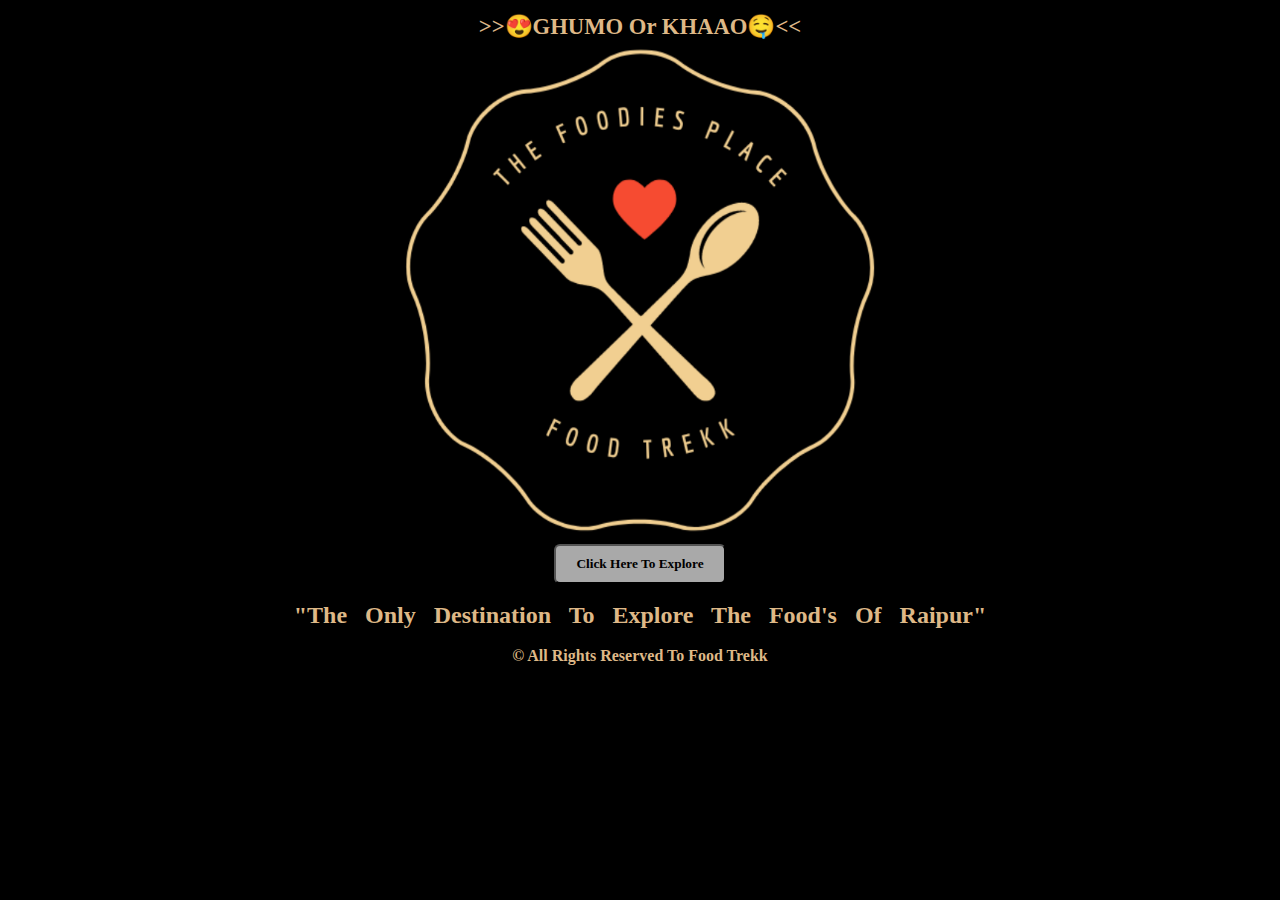
<file: HTML Work/index.html>
<!DOCTYPE html>
<html>
<head>   
<title>Welcome</title>
</head>

<b><header style="color: burlywood; font-family: 'Segoe UI' ; font-size: 6mm; font-style: unset; text-align: center; padding-top: 5px;">
    >>😍GHUMO Or KHAAO🤤<<</header></b>





<body style="background-color: black">

<center><img src="back1.png" height="500" width="1000" alt="Refer the correct path"></center>
<center>
    <a href="Pictures.html">
    <button style="background-color: darkgray; color:black; display: inline-block; font-family: 'Segoe UI' ; border-radius: 6px; padding: 10px 20px; box-sizing: border-box;">
        <b>Click Here To Explore</b></button>
    </a>
</center><br>
     <footer align="center"><font color="burlywood" face="cursive" size="5"><b style="font-family: 'Segoe UI' ;">"The &nbsp; Only &nbsp; Destination &nbsp; To &nbsp; Explore &nbsp; The &nbsp; Food's &nbsp; Of &nbsp; Raipur"</b></font><br><br><strong style="color: burlywood;">© All Rights Reserved To Food Trekk</strong></footer>
    </body>
</html>
</file>
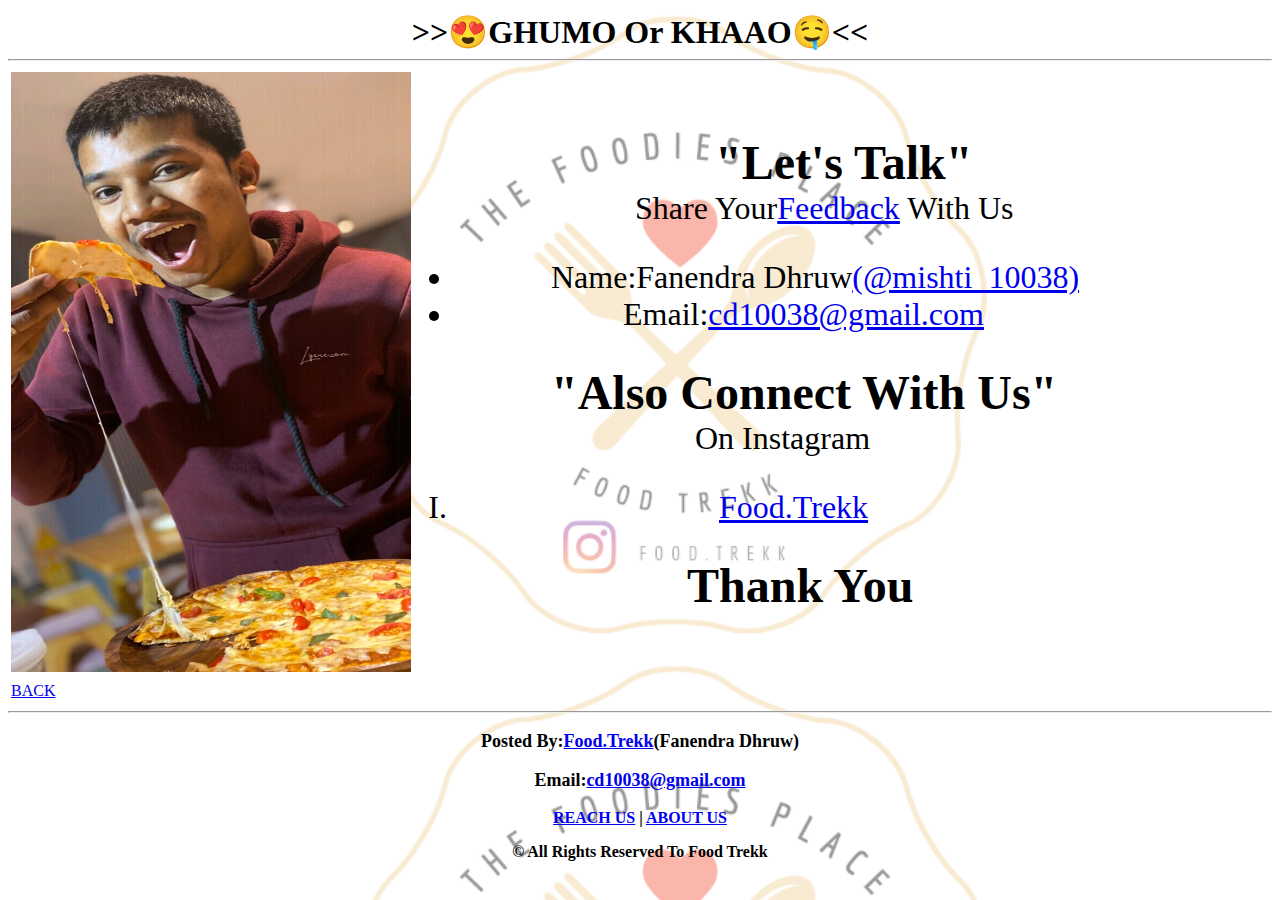
<file: HTML Work/Contact.html>
<!DOCTYPE html>
<html>
<head>
<title>Reach</title>
<style>
    header {color:black; font-family: 'Segoe UI' ; font-size: 6mm; font-style: unset; text-align: center; padding-top: 5px;}
    .reach{
     color:blue;
    }
    </style>
</head>

<header><center><font size="6"><b style="font-family: 'Segoe UI';">>>😍GHUMO Or KHAAO🤤<<</b>
    </font></center></header>
<body background="Watermark2.png">
<hr>
           
<table>
    <tr>
    <td>
    <img src="My.jpg" height="600" width="400" alt="Refer the correct path">                  
    </td>
    <td><div class="reach"></div>&nbsp;&nbsp;&nbsp;&nbsp;&nbsp;&nbsp;&nbsp;&nbsp;&nbsp;&nbsp;&nbsp;&nbsp;
        &nbsp;&nbsp;&nbsp;&nbsp;&nbsp;&nbsp;&nbsp;&nbsp;&nbsp;&nbsp;&nbsp;&nbsp;
        &nbsp;&nbsp;&nbsp;&nbsp;&nbsp;&nbsp;&nbsp;&nbsp;&nbsp;&nbsp;&nbsp;&nbsp;
        &nbsp;&nbsp;&nbsp;&nbsp;&nbsp;&nbsp;&nbsp;&nbsp;&nbsp;&nbsp;&nbsp;&nbsp;
        &nbsp;&nbsp;&nbsp;&nbsp;&nbsp;&nbsp;&nbsp;&nbsp;&nbsp;&nbsp;&nbsp;&nbsp;
        &nbsp;&nbsp;&nbsp;&nbsp;&nbsp;&nbsp;&nbsp;&nbsp;&nbsp;
    <b><font size="8" face="cursive">"Let's Talk"</font></b></div>
    <br>&nbsp;&nbsp;&nbsp;&nbsp;&nbsp;&nbsp;&nbsp;&nbsp;&nbsp;&nbsp;&nbsp;&nbsp;
    &nbsp;&nbsp;&nbsp;&nbsp;&nbsp;&nbsp;&nbsp;&nbsp;&nbsp;&nbsp;&nbsp;&nbsp;&nbsp;
    &nbsp;&nbsp;&nbsp;&nbsp;&nbsp;&nbsp;&nbsp;&nbsp;&nbsp;&nbsp;&nbsp;&nbsp;&nbsp;
    &nbsp;&nbsp;&nbsp;&nbsp;&nbsp;&nbsp;&nbsp;&nbsp;&nbsp;&nbsp;&nbsp;&nbsp;&nbsp;
        <font size="6" face="cursive">Share Your<a href="feedback.html">Feedback</a> With Us
            <ul><li>&nbsp;&nbsp;&nbsp;&nbsp;&nbsp;&nbsp;&nbsp;&nbsp;&nbsp;
                    &nbsp;
            Name:Fanendra Dhruw<a href="https://instagram.com/mishti_10038?utm_medium=copy_link">(@mishti_10038)</a></li>

            <li>&nbsp;&nbsp;&nbsp;&nbsp;&nbsp;&nbsp;&nbsp;&nbsp;&nbsp;
                &nbsp;&nbsp;&nbsp;&nbsp;&nbsp;&nbsp;&nbsp;&nbsp;&nbsp;&nbsp;
            Email:<a href="mailto:cd10038@gmail.com">cd10038@gmail.com</a></li></ul>

    &nbsp;&nbsp;&nbsp;&nbsp;&nbsp;&nbsp;&nbsp;&nbsp;&nbsp;&nbsp;&nbsp;&nbsp;
    &nbsp;&nbsp;&nbsp;
    <b><font size="8" color="black" face="cursive">"Also Connect With Us"</font></b><br>
    &nbsp;&nbsp;&nbsp;&nbsp;&nbsp;&nbsp;&nbsp;&nbsp;&nbsp;&nbsp;&nbsp;&nbsp;&nbsp;
    &nbsp;&nbsp;&nbsp;&nbsp;&nbsp;&nbsp;&nbsp;&nbsp;&nbsp;&nbsp;&nbsp;&nbsp;&nbsp;
    &nbsp;&nbsp;&nbsp;&nbsp;&nbsp;&nbsp;&nbsp;On Instagram
                    
    <ol type="I"><li>
    &nbsp;&nbsp;&nbsp;&nbsp;&nbsp;&nbsp;
    &nbsp;&nbsp;&nbsp;&nbsp;&nbsp;&nbsp;
    &nbsp;&nbsp;&nbsp;&nbsp;&nbsp;&nbsp;
    &nbsp;&nbsp;&nbsp;&nbsp;&nbsp;&nbsp;
    &nbsp;&nbsp;&nbsp;&nbsp;
        <a href="https://instagram.com/food.trekk?utm_medium=copy_link">Food.Trekk</a></li></ol>
    &nbsp;&nbsp;&nbsp;&nbsp;&nbsp;&nbsp;&nbsp;&nbsp;&nbsp;&nbsp;&nbsp;&nbsp;&nbsp;
    &nbsp;&nbsp;&nbsp;&nbsp;&nbsp;&nbsp;&nbsp;&nbsp;&nbsp;&nbsp;&nbsp;&nbsp;&nbsp;
    &nbsp;&nbsp;&nbsp;&nbsp;&nbsp;
        <font size="8"><b>Thank You</b></font></font></td>
                </tr>
</table>
<table border="0" width="100%" height="">
<tr>
<td width="25">
        <font face="cursive"><a href="Third.html">BACK</a></font>
</td>
                                       
</tr>
</table>
<hr>
<footer><center><font size="4" face="cursive"><b style="font-family: 'Segoe UI';">
    <p>Posted By:<a href="https://instagram.com/food.trekk?utm_medium=copy_link">Food.Trekk</a>(Fanendra Dhruw)</p><p>Email:<a href="mailto:cd10038@gmail.com">cd10038@gmail.com</a></p></b></font><b><p style="font-family: 'Segoe UI';"><font><a href="Contact.html">REACH US</a></font><a> |</a>
<font><a href="Pictures.html">ABOUT US</a></font></p></b>
    <p><strong style="opacity: unset;">© All Rights Reserved To Food Trekk</strong></p></center></footer>
</body>
</html>
</file>
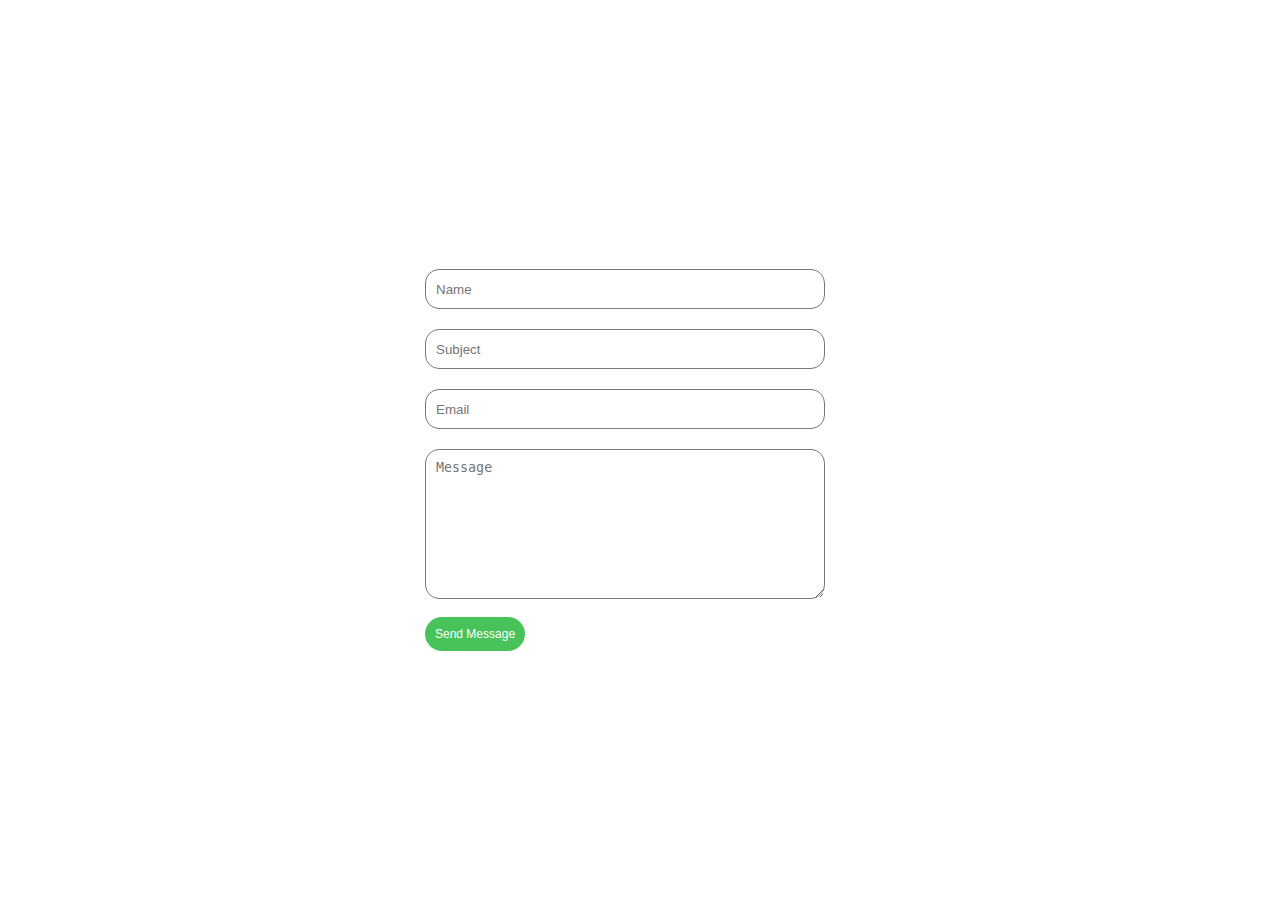
<file: HTML Work/feedback.html>
<html>
<head>
<title>Feedback</title>
<link rel="stylesheet" href="style.css">
</head>
<body>
    <div class="contact">
<form>
    <input type="text" class="input-field" placeholder="Name">
    <input type="text" class="input-field" placeholder="Subject">
    <input type="email" class="input-field" placeholder="Email">
<textarea type="text" class="input-field textarea-field" placeholder="Message">
</textarea>
<button type="button" class="btn">Send Message</button>

</form>
</div>
</body>
</html>
</file>
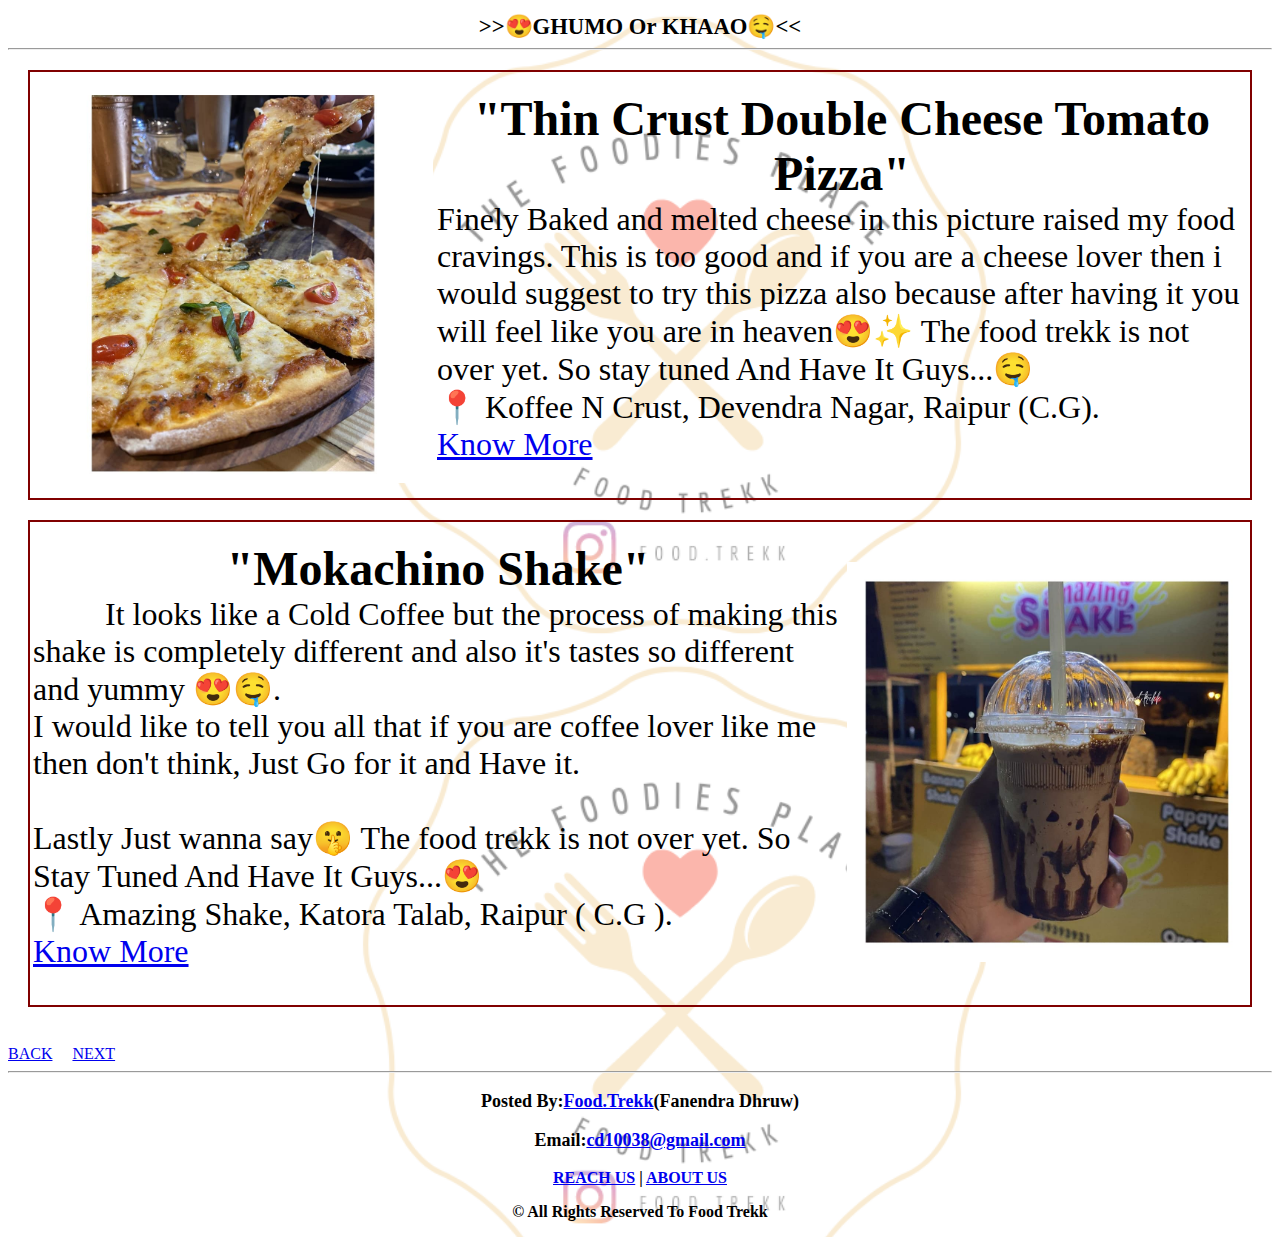
<file: HTML Work/Home.html>
<!DOCTYPE html>
<html>
<head>
    <title>First</title>
    <style>
        header {color:black; font-family: 'Segoe UI' ; font-size: 6mm; font-style: unset; text-align: center; padding-top: 5px;}
    
        .maroon {
            border: 2px solid maroon;
            color: black;
            margin: 20px;
    }
    </style>
</head>

<center><font size="6"><header><b style="font-family: 'Segoe UI';">>>😍GHUMO Or KHAAO🤤<<</b></header>
</font></center>

<body background="Watermark2.png">
<hr>

<div class="maroon">
<table>
    <tr><td>
        <img src="tcp.jpg" height="400" width="400" alt="Refer the correct path">                  
        </td>
    
        <td><p><center><font size="8" face="cursive"><b>"Thin Crust Double Cheese Tomato Pizza"</b></center></font>

            <font size="6" face="cursive">Finely Baked and melted cheese in this picture raised my food cravings.
                        
            This is too good and if you are a cheese lover then i would suggest to try this pizza also because after having it you will feel like you are in heaven😍✨
            The food trekk is not over yet. So stay tuned And Have It Guys...🤤<br>
            📍 Koffee N Crust, Devendra Nagar, Raipur (C.G).<a href="https://goo.gl/maps/smggHSY5xswDH95A6"><br>Know More</a></p></font></td>
    </tr>
</table>
</div>
         
<div class="maroon">
<table>
    <tr>
        <td><p><center><font size="8" face="cursive"><b>"Mokachino Shake"</b><br></center></font>

            <font size="6" face="cursive">&nbsp;&nbsp;&nbsp;&nbsp;&nbsp;&nbsp;&nbsp;&nbsp;&nbsp;It looks like a Cold Coffee but the process of making this shake is completely different and also it's tastes so different and yummy 😍🤤.<br>
            I would like to tell you all that if you are coffee lover like me then don't think, Just Go for it and Have it.<br>
            <br>Lastly Just wanna say🤫
            The food trekk is not over yet. So Stay Tuned And Have It Guys...😍<br>📍 Amazing Shake, Katora Talab, Raipur ( C.G ).<br><a href="https://goo.gl/maps/GaAuDhiKvT8eAACx7">Know More</a></b></p></font>
        </td>

        <td>
            <img src="mc.jpg" height="400" width="400" alt="Refer the correct path">
        </td>
    </tr>
</table>
</div>
&nbsp;&nbsp;&nbsp;&nbsp;&nbsp;&nbsp;&nbsp;&nbsp;&nbsp;&nbsp;&nbsp;&nbsp;&nbsp;
    &nbsp;&nbsp;&nbsp;&nbsp;&nbsp;&nbsp;&nbsp;&nbsp;&nbsp;&nbsp;&nbsp;&nbsp;&nbsp;
    &nbsp;&nbsp;&nbsp;&nbsp;&nbsp;&nbsp;&nbsp;&nbsp;&nbsp;&nbsp;&nbsp;&nbsp;&nbsp;
    &nbsp;&nbsp;&nbsp;&nbsp;&nbsp;&nbsp;&nbsp;&nbsp;&nbsp;&nbsp;&nbsp;&nbsp;&nbsp;
    &nbsp;&nbsp;&nbsp;&nbsp;&nbsp;&nbsp;&nbsp;&nbsp;&nbsp;&nbsp;&nbsp;&nbsp;&nbsp;
    &nbsp;&nbsp;&nbsp;&nbsp;&nbsp;&nbsp;&nbsp;&nbsp;&nbsp;&nbsp;&nbsp;&nbsp;&nbsp;
    &nbsp;&nbsp;&nbsp;&nbsp;&nbsp;&nbsp;&nbsp;&nbsp;&nbsp;&nbsp;&nbsp;&nbsp;&nbsp;
    &nbsp;&nbsp;&nbsp;&nbsp;&nbsp;&nbsp;&nbsp;&nbsp;&nbsp;&nbsp;&nbsp;&nbsp;&nbsp;
    &nbsp;&nbsp;&nbsp;&nbsp;&nbsp;&nbsp;&nbsp;&nbsp;&nbsp;&nbsp;&nbsp;&nbsp;&nbsp;
    &nbsp;&nbsp;&nbsp;&nbsp;&nbsp;&nbsp;&nbsp;&nbsp;&nbsp;&nbsp;&nbsp;&nbsp;&nbsp;
    &nbsp;&nbsp;&nbsp;&nbsp;&nbsp;&nbsp;&nbsp;&nbsp;&nbsp;&nbsp;&nbsp;&nbsp;&nbsp;
    &nbsp;&nbsp;&nbsp;&nbsp;&nbsp;&nbsp;&nbsp;&nbsp;&nbsp;&nbsp;&nbsp;&nbsp;&nbsp;
    &nbsp;&nbsp;&nbsp;&nbsp;&nbsp;&nbsp;&nbsp;&nbsp;&nbsp;&nbsp;&nbsp;&nbsp;&nbsp;
    &nbsp;&nbsp;&nbsp;&nbsp;&nbsp;&nbsp;&nbsp;&nbsp;&nbsp;&nbsp;&nbsp;&nbsp;&nbsp;
    &nbsp;&nbsp;&nbsp;&nbsp;&nbsp;&nbsp;&nbsp;&nbsp;&nbsp;&nbsp;&nbsp;&nbsp;&nbsp;
    &nbsp;&nbsp;&nbsp;&nbsp;&nbsp;&nbsp;&nbsp;&nbsp;&nbsp;&nbsp;&nbsp;&nbsp;&nbsp;
    &nbsp;&nbsp;&nbsp;&nbsp;&nbsp;&nbsp;&nbsp;&nbsp;&nbsp;&nbsp;&nbsp;&nbsp;&nbsp;
    &nbsp;&nbsp;&nbsp;&nbsp;&nbsp;&nbsp;&nbsp;&nbsp;&nbsp;&nbsp;&nbsp;&nbsp;&nbsp;
    &nbsp;&nbsp;&nbsp;&nbsp;&nbsp;&nbsp;&nbsp;&nbsp;&nbsp;&nbsp;&nbsp;&nbsp;&nbsp;
    &nbsp;&nbsp;&nbsp;&nbsp;&nbsp;&nbsp;&nbsp;&nbsp;&nbsp;&nbsp;&nbsp;&nbsp;&nbsp;
    &nbsp;&nbsp;&nbsp;&nbsp;&nbsp;&nbsp;&nbsp;&nbsp;&nbsp;&nbsp;&nbsp;&nbsp;&nbsp;
    &nbsp;&nbsp;&nbsp;&nbsp;&nbsp;&nbsp;&nbsp;&nbsp;&nbsp;&nbsp;&nbsp;
    
    
<font face="cursive"><a href="Pictures.html">BACK</a></font>&nbsp;&nbsp;&nbsp;&nbsp;
<font face="cursive"><a href="Second.html">NEXT</a></font>
<hr>

<footer><center><font size="4" face="cursive"><b style="font-family: 'Segoe UI';">
    <p>Posted By:<a href="https://instagram.com/food.trekk?utm_medium=copy_link">Food.Trekk</a>(Fanendra Dhruw)</p><p>Email:<a href="mailto:cd10038@gmail.com">cd10038@gmail.com</a></p></b></font><b><p style="font-family: 'Segoe UI';"><font><a href="Contact.html">REACH US</a></font><a> |</a>
<font><a href="Pictures.html">ABOUT US</a></font></p></b>
    <p><strong style="opacity: unset;">© All Rights Reserved To Food Trekk</strong></p></center></footer>
</body>
</html>
</file>
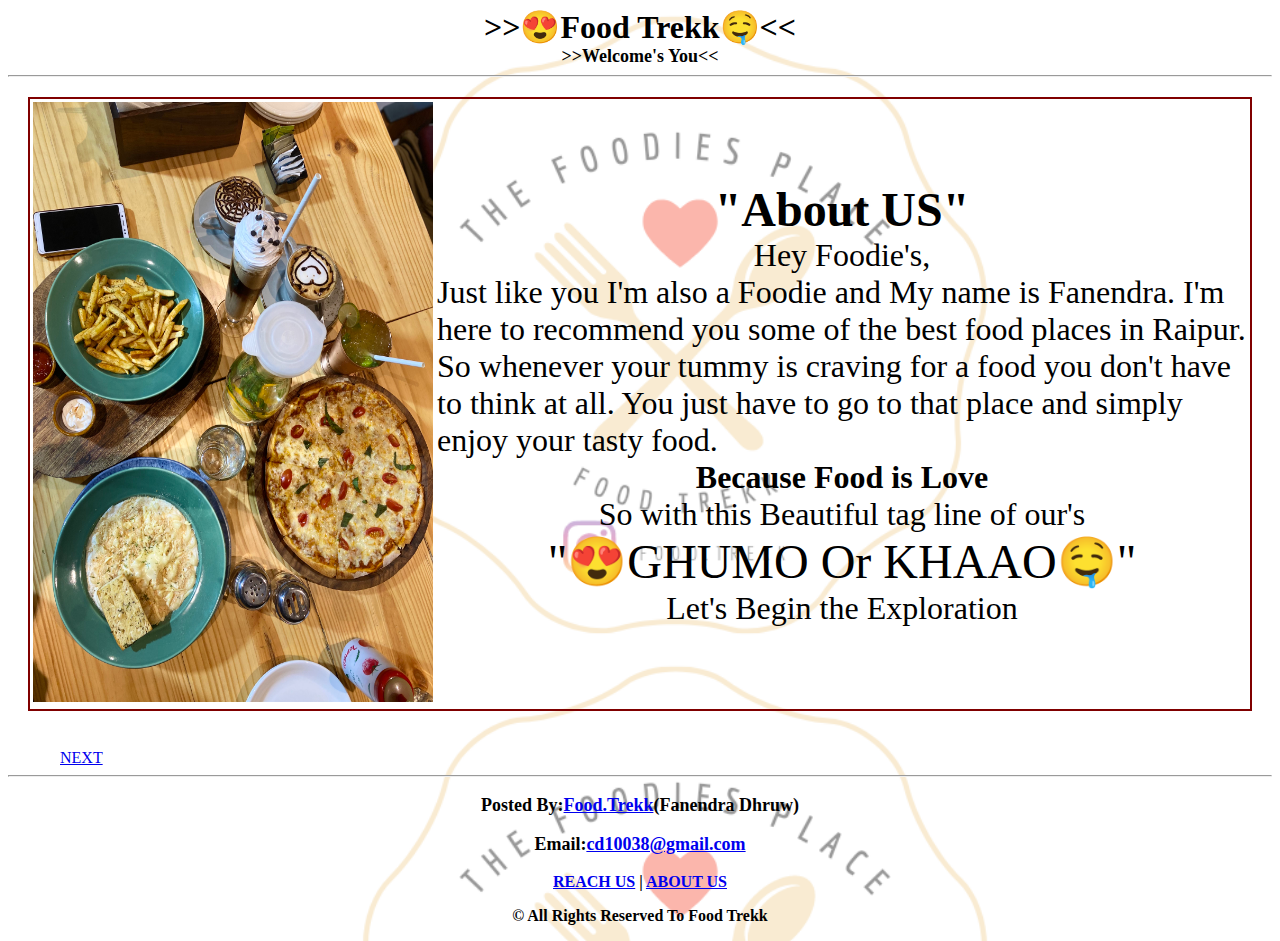
<file: HTML Work/Pictures.html>
<!DOCTYPE html>
<html>
<head>
<title>About</title>
<style>
    
    .maroon {
        border: 2px solid maroon;
        color: black;
        margin: 20px;
}
</style>
</head>

<header><center><font size="6"><b style="font-family: 'Segoe UI';">>>😍Food Trekk🤤<<</b>
</font></center><b style="font-family: 'Segoe UI';"><center><font size="4">>>Welcome's You<<</font></center></b></header>

<body background="Watermark2.png">
<hr>

<div class="maroon">
<table>
    <tr>
    <td>
        <img src="7.jpg" height="600" width="400" alt="Refer the correct path">
    </td>
    <td>
        <p><b><center><font size="8" face="cursive">"About US"</font></center></b>
            <center><font size="6" face="cursive">Hey Foodie's,</center>Just like you I'm also a Foodie
            and My name is Fanendra. I'm here to recommend you some of the best food places
            in Raipur. So whenever your tummy is craving for a food you don't have to think at all.
            You just have to go to that place and simply enjoy your tasty food.</font><br>
    <center><font size="6" face="cursive"><b>Because Food is Love</b></font></center>
    <center><font size="6" face="cursive">So with this Beautiful tag line of our's</font></center>
    <center><font size="8" face="cursive">"😍GHUMO Or KHAAO🤤"</font></center>
    <center><font size="6" face="cursive">Let's Begin the Exploration</font></center></p>
    </td>
    </tr>
</table>
</div>
&nbsp;&nbsp;&nbsp;&nbsp;&nbsp;&nbsp;&nbsp;&nbsp;&nbsp;&nbsp;&nbsp;&nbsp;&nbsp;
    &nbsp;&nbsp;&nbsp;&nbsp;&nbsp;&nbsp;&nbsp;&nbsp;&nbsp;&nbsp;&nbsp;&nbsp;&nbsp;
    &nbsp;&nbsp;&nbsp;&nbsp;&nbsp;&nbsp;&nbsp;&nbsp;&nbsp;&nbsp;&nbsp;&nbsp;&nbsp;
    &nbsp;&nbsp;&nbsp;&nbsp;&nbsp;&nbsp;&nbsp;&nbsp;&nbsp;&nbsp;&nbsp;&nbsp;&nbsp;
    &nbsp;&nbsp;&nbsp;&nbsp;&nbsp;&nbsp;&nbsp;&nbsp;&nbsp;&nbsp;&nbsp;&nbsp;&nbsp;
    &nbsp;&nbsp;&nbsp;&nbsp;&nbsp;&nbsp;&nbsp;&nbsp;&nbsp;&nbsp;&nbsp;&nbsp;&nbsp;
    &nbsp;&nbsp;&nbsp;&nbsp;&nbsp;&nbsp;&nbsp;&nbsp;&nbsp;&nbsp;&nbsp;&nbsp;&nbsp;
    &nbsp;&nbsp;&nbsp;&nbsp;&nbsp;&nbsp;&nbsp;&nbsp;&nbsp;&nbsp;&nbsp;&nbsp;&nbsp;
    &nbsp;&nbsp;&nbsp;&nbsp;&nbsp;&nbsp;&nbsp;&nbsp;&nbsp;&nbsp;&nbsp;&nbsp;&nbsp;
    &nbsp;&nbsp;&nbsp;&nbsp;&nbsp;&nbsp;&nbsp;&nbsp;&nbsp;&nbsp;&nbsp;&nbsp;&nbsp;
    &nbsp;&nbsp;&nbsp;&nbsp;&nbsp;&nbsp;&nbsp;&nbsp;&nbsp;&nbsp;&nbsp;&nbsp;&nbsp;
    &nbsp;&nbsp;&nbsp;&nbsp;&nbsp;&nbsp;&nbsp;&nbsp;&nbsp;&nbsp;&nbsp;&nbsp;&nbsp;
    &nbsp;&nbsp;&nbsp;&nbsp;&nbsp;&nbsp;&nbsp;&nbsp;&nbsp;&nbsp;&nbsp;&nbsp;&nbsp;
    &nbsp;&nbsp;&nbsp;&nbsp;&nbsp;&nbsp;&nbsp;&nbsp;&nbsp;&nbsp;&nbsp;&nbsp;&nbsp;
    &nbsp;&nbsp;&nbsp;&nbsp;&nbsp;&nbsp;&nbsp;&nbsp;&nbsp;&nbsp;&nbsp;&nbsp;&nbsp;
    &nbsp;&nbsp;&nbsp;&nbsp;&nbsp;&nbsp;&nbsp;&nbsp;&nbsp;&nbsp;&nbsp;&nbsp;&nbsp;
    &nbsp;&nbsp;&nbsp;&nbsp;&nbsp;&nbsp;&nbsp;&nbsp;&nbsp;&nbsp;&nbsp;&nbsp;&nbsp;
    &nbsp;&nbsp;&nbsp;&nbsp;&nbsp;&nbsp;&nbsp;&nbsp;&nbsp;&nbsp;&nbsp;&nbsp;&nbsp;
    &nbsp;&nbsp;&nbsp;&nbsp;&nbsp;&nbsp;&nbsp;&nbsp;&nbsp;&nbsp;&nbsp;&nbsp;&nbsp;
    &nbsp;&nbsp;&nbsp;&nbsp;&nbsp;&nbsp;&nbsp;&nbsp;&nbsp;&nbsp;&nbsp;&nbsp;&nbsp;
    &nbsp;&nbsp;&nbsp;&nbsp;&nbsp;&nbsp;&nbsp;&nbsp;&nbsp;&nbsp;&nbsp;&nbsp;&nbsp;
    &nbsp;&nbsp;&nbsp;&nbsp;&nbsp;&nbsp;&nbsp;&nbsp;&nbsp;&nbsp;&nbsp;&nbsp;&nbsp;
    &nbsp;&nbsp;&nbsp;&nbsp;&nbsp;&nbsp;&nbsp;&nbsp;&nbsp;&nbsp;&nbsp;&nbsp;
    
<font face="cursive"><a href="Home.html">NEXT</a></font>
<hr>
<footer><center><font size="4" face="cursive"><b style="font-family: 'Segoe UI';">
    <p>Posted By:<a href="https://instagram.com/food.trekk?utm_medium=copy_link">Food.Trekk</a>(Fanendra Dhruw)</p><p>Email:<a href="mailto:cd10038@gmail.com">cd10038@gmail.com</a></p></b></font><b><p style="font-family: 'Segoe UI';"><font><a href="Contact.html">REACH US</a></font><a> |</a>
<font><a href="Pictures.html">ABOUT US</a></font></p></b>
    <p><strong style="opacity: unset;">© All Rights Reserved To Food Trekk</strong></p></center></footer>
</body>
</html>
</file>
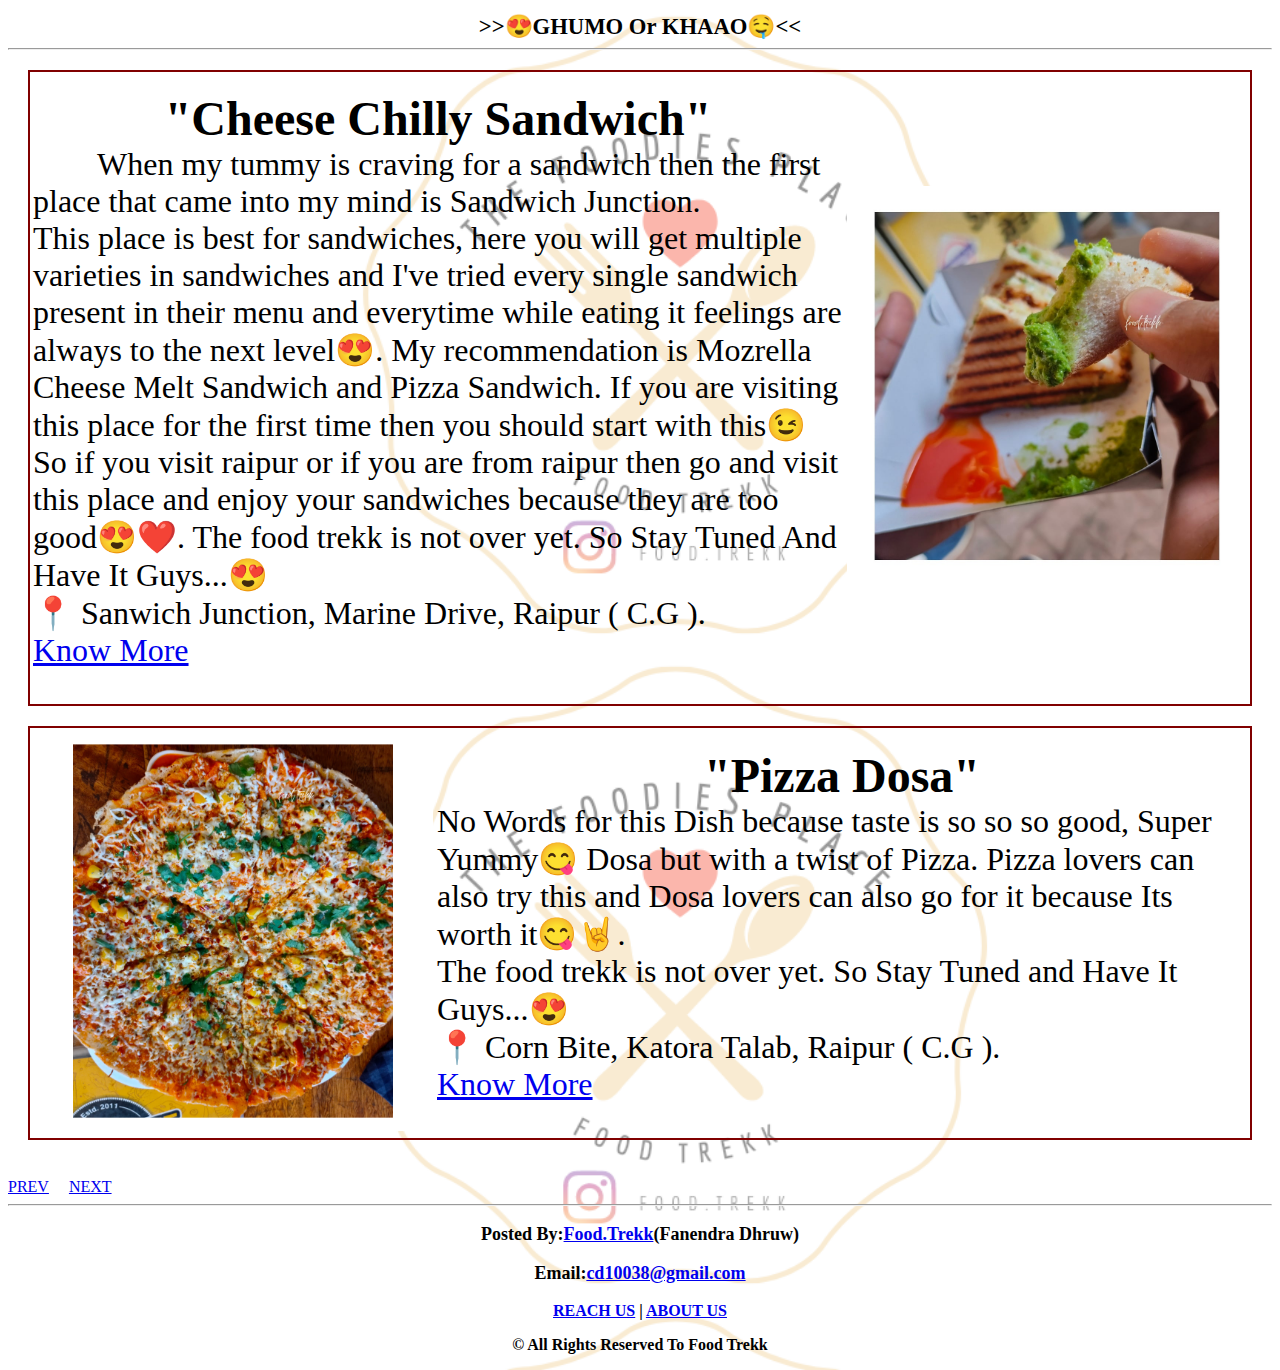
<file: HTML Work/Second.html>
<!DOCTYPE html>
<html>
<head>
<title>Second</title>
<style>
    header {color:black; font-family: 'Segoe UI' ; font-size: 6mm; font-style: unset; text-align: center; padding-top: 5px;}
    
    .maroon {
        border: 2px solid maroon;
        color: black;
        margin: 20px;
}
</style>
</head>

<center><font size="6"><header><b style="font-family: 'Segoe UI';">>>😍GHUMO Or KHAAO🤤<<</b>
</header></font></center>

<body background="Watermark2.png">
<hr>
<div class="maroon">
    <table>
        <tr>
        <td>
            <p><b><center><font size="8" face="cursive">"Cheese Chilly Sandwich"</font></center></b>
            <font size="6" face="cursive">&nbsp;&nbsp;&nbsp;&nbsp;&nbsp;&nbsp;&nbsp;&nbsp;When my tummy is craving for a sandwich then the first place that came into my mind is Sandwich Junction.<br>
                This place is best for sandwiches, here you will get multiple varieties in sandwiches and I've tried every single sandwich present in their menu and everytime while eating 
                it feelings are always to the next level😍.
                My recommendation is Mozrella Cheese Melt Sandwich and Pizza Sandwich. If you are visiting this place for the first time then you should start with this😉
                <br>So if you visit raipur or if you are from raipur then go and visit this place and enjoy your sandwiches because they are too good😍❤️.
                The food trekk is not over yet. So Stay Tuned And Have It Guys...😍<br>
                📍 Sanwich Junction, Marine Drive, Raipur ( C.G ).<a href="https://goo.gl/maps/carWrAQ9wEEMTiz86"><br>Know More</a></p></font>             
        </td>
        <td><img src="sw.jpg" height="400" width="400" alt="Refer the correct path"></td>
        </tr>
    </table>
</div>

<div class="maroon">
    <table>
        <tr>
        <td>
            <img src="pd.png" height="400" width="400" alt="Refer the correct path">
        </td>
        <td>
            <p><b><center><font size="8" face="cursive">"Pizza Dosa"</center></b></font>
            <font size="6" face="cursive">No Words for this Dish because taste is so so so good, Super Yummy😋 Dosa but with a twist of Pizza. Pizza lovers can also try this and Dosa lovers can also go for it because Its worth it😋🤘.<br>
                The food trekk is not over yet. So Stay Tuned and Have It Guys...😍<br>
                📍 Corn Bite, Katora Talab, Raipur ( C.G ).<br><a href="https://g.page/corn-bite-katora-talab-raipur?share">Know More</a></p></font>
        </td>
        </tr>
    </table>
</div>
    &nbsp;&nbsp;&nbsp;&nbsp;&nbsp;&nbsp;&nbsp;&nbsp;&nbsp;&nbsp;&nbsp;&nbsp;&nbsp;
    &nbsp;&nbsp;&nbsp;&nbsp;&nbsp;&nbsp;&nbsp;&nbsp;&nbsp;&nbsp;&nbsp;&nbsp;&nbsp;
    &nbsp;&nbsp;&nbsp;&nbsp;&nbsp;&nbsp;&nbsp;&nbsp;&nbsp;&nbsp;&nbsp;&nbsp;&nbsp;
    &nbsp;&nbsp;&nbsp;&nbsp;&nbsp;&nbsp;&nbsp;&nbsp;&nbsp;&nbsp;&nbsp;&nbsp;&nbsp;
    &nbsp;&nbsp;&nbsp;&nbsp;&nbsp;&nbsp;&nbsp;&nbsp;&nbsp;&nbsp;&nbsp;&nbsp;&nbsp;
    &nbsp;&nbsp;&nbsp;&nbsp;&nbsp;&nbsp;&nbsp;&nbsp;&nbsp;&nbsp;&nbsp;&nbsp;&nbsp;
    &nbsp;&nbsp;&nbsp;&nbsp;&nbsp;&nbsp;&nbsp;&nbsp;&nbsp;&nbsp;&nbsp;&nbsp;&nbsp;
    &nbsp;&nbsp;&nbsp;&nbsp;&nbsp;&nbsp;&nbsp;&nbsp;&nbsp;&nbsp;&nbsp;&nbsp;&nbsp;
    &nbsp;&nbsp;&nbsp;&nbsp;&nbsp;&nbsp;&nbsp;&nbsp;&nbsp;&nbsp;&nbsp;&nbsp;&nbsp;
    &nbsp;&nbsp;&nbsp;&nbsp;&nbsp;&nbsp;&nbsp;&nbsp;&nbsp;&nbsp;&nbsp;&nbsp;&nbsp;
    &nbsp;&nbsp;&nbsp;&nbsp;&nbsp;&nbsp;&nbsp;&nbsp;&nbsp;&nbsp;&nbsp;&nbsp;&nbsp;
    &nbsp;&nbsp;&nbsp;&nbsp;&nbsp;&nbsp;&nbsp;&nbsp;&nbsp;&nbsp;&nbsp;&nbsp;&nbsp;
    &nbsp;&nbsp;&nbsp;&nbsp;&nbsp;&nbsp;&nbsp;&nbsp;&nbsp;&nbsp;&nbsp;&nbsp;&nbsp;
    &nbsp;&nbsp;&nbsp;&nbsp;&nbsp;&nbsp;&nbsp;&nbsp;&nbsp;&nbsp;&nbsp;&nbsp;&nbsp;
    &nbsp;&nbsp;&nbsp;&nbsp;&nbsp;&nbsp;&nbsp;&nbsp;&nbsp;&nbsp;&nbsp;&nbsp;&nbsp;
    &nbsp;&nbsp;&nbsp;&nbsp;&nbsp;&nbsp;&nbsp;&nbsp;&nbsp;&nbsp;&nbsp;&nbsp;&nbsp;
    &nbsp;&nbsp;&nbsp;&nbsp;&nbsp;&nbsp;&nbsp;&nbsp;&nbsp;&nbsp;&nbsp;&nbsp;&nbsp;
    &nbsp;&nbsp;&nbsp;&nbsp;&nbsp;&nbsp;&nbsp;&nbsp;&nbsp;&nbsp;&nbsp;&nbsp;&nbsp;
    &nbsp;&nbsp;&nbsp;&nbsp;&nbsp;&nbsp;&nbsp;&nbsp;&nbsp;&nbsp;&nbsp;&nbsp;&nbsp;
    &nbsp;&nbsp;&nbsp;&nbsp;&nbsp;&nbsp;&nbsp;&nbsp;&nbsp;&nbsp;&nbsp;&nbsp;&nbsp;
    &nbsp;&nbsp;&nbsp;&nbsp;&nbsp;&nbsp;&nbsp;&nbsp;&nbsp;&nbsp;&nbsp;&nbsp;&nbsp;
    &nbsp;&nbsp;&nbsp;&nbsp;&nbsp;&nbsp;&nbsp;&nbsp;&nbsp;&nbsp;&nbsp;&nbsp;
    
            <font face="cursive"><a href="Home.html">PREV</a></font>&nbsp;&nbsp;&nbsp;&nbsp;
        
            <font face="cursive"><a href="Third.html">NEXT</a></font>
       
        <hr>
        <footer><center><font size="4" face="cursive"><b style="font-family: 'Segoe UI';">
            <p>Posted By:<a href="https://instagram.com/food.trekk?utm_medium=copy_link">Food.Trekk</a>(Fanendra Dhruw)</p><p>Email:<a href="mailto:cd10038@gmail.com">cd10038@gmail.com</a></p></b></font><b><p style="font-family: 'Segoe UI';"><font><a href="Contact.html">REACH US</a></font><a> |</a>
        <font><a href="Pictures.html">ABOUT US</a></font></p></b>
            <p><strong style="opacity: unset;">© All Rights Reserved To Food Trekk</strong></p></center></footer>
        </body>
        </html>
</file>
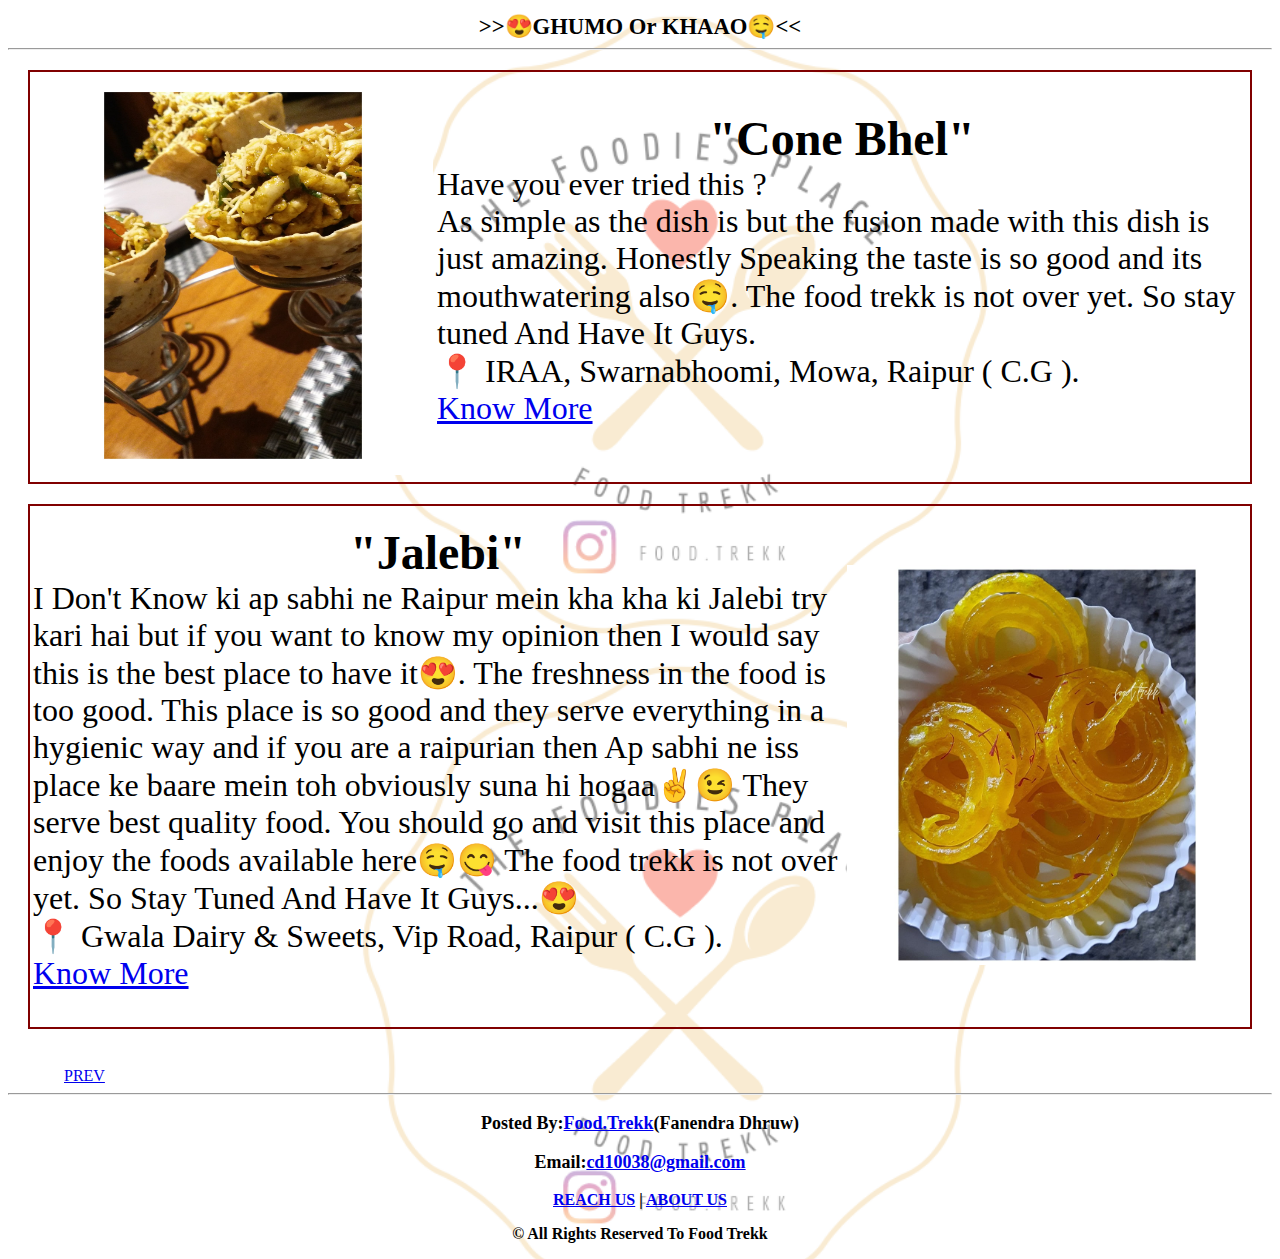
<file: HTML Work/Third.html>
<!DOCTYPE html>
<html>
<head>
<title>Third</title>
<style>
    header {color:black; font-family: 'Segoe UI' ; font-size: 6mm; font-style: unset; text-align: center; padding-top: 5px;}
    
    .maroon {
        border: 2px solid maroon;
        color: black;
        margin: 20px;
}
</style>
</head>

<center><font size="6"><header><b style="font-family: 'Segoe UI';">>>😍GHUMO Or KHAAO🤤<<</b>
    </header></font></center>

<body background="Watermark2.png">
<hr>

<div class="maroon">
<table>
    <tr>
    <td>
        <img src="cb.jpg" height="400" width="400" alt="Refer the correct path">                  
    </td>
    <td><p><b><center><font size="8" face="cursive">"Cone Bhel"</center></font></b>
        <font size="6" face="cursive">Have you ever tried this ? <br> As simple as the dish is but the fusion made with this dish is just amazing.
        Honestly Speaking the taste is so good and its mouthwatering also🤤.
        The food trekk is not over yet. So stay tuned And Have It Guys.<br>
        📍 IRAA, Swarnabhoomi, Mowa, Raipur ( C.G ).<a href="https://goo.gl/maps/x3DhSDTB4JzNoyEq7"><br>Know More</a></p></font></td>
    </tr>
</table>
</div>

<div class="maroon">
<table>
    <tr>
    <td><p><center><font size="8" face="cursive"><b>"Jalebi"</b></center></font>
        <font size="6" face="cursive">I Don't Know ki ap sabhi ne Raipur mein kha kha ki Jalebi try kari hai but if you want to know my opinion then I would say this is the best place to have it😍. The freshness in the food is too good.
        This place is so good and they serve everything in a hygienic way and if you are a raipurian then Ap sabhi ne iss place ke baare mein toh obviously suna hi hogaa✌️😉
        They serve best quality food. You should go and visit this place and enjoy the foods available here🤤😋
        The food trekk is not over yet. So Stay Tuned And Have It Guys...😍<br>
        📍 Gwala Dairy & Sweets, Vip Road, Raipur ( C.G ).<a href="https://goo.gl/maps/Zju3T5Lu7yYRA9DV6"><br>Know More</a></p></font>
    </td>
    <td>
    <img src="jalebi.jpg" height="400" width="400" alt="Refer the correct path">
    </td>
    </tr>
</table>
</div>

&nbsp;&nbsp;&nbsp;&nbsp;&nbsp;&nbsp;&nbsp;&nbsp;&nbsp;&nbsp;&nbsp;&nbsp;&nbsp;
    &nbsp;&nbsp;&nbsp;&nbsp;&nbsp;&nbsp;&nbsp;&nbsp;&nbsp;&nbsp;&nbsp;&nbsp;&nbsp;
    &nbsp;&nbsp;&nbsp;&nbsp;&nbsp;&nbsp;&nbsp;&nbsp;&nbsp;&nbsp;&nbsp;&nbsp;&nbsp;
    &nbsp;&nbsp;&nbsp;&nbsp;&nbsp;&nbsp;&nbsp;&nbsp;&nbsp;&nbsp;&nbsp;&nbsp;&nbsp;
    &nbsp;&nbsp;&nbsp;&nbsp;&nbsp;&nbsp;&nbsp;&nbsp;&nbsp;&nbsp;&nbsp;&nbsp;&nbsp;
    &nbsp;&nbsp;&nbsp;&nbsp;&nbsp;&nbsp;&nbsp;&nbsp;&nbsp;&nbsp;&nbsp;&nbsp;&nbsp;
    &nbsp;&nbsp;&nbsp;&nbsp;&nbsp;&nbsp;&nbsp;&nbsp;&nbsp;&nbsp;&nbsp;&nbsp;&nbsp;
    &nbsp;&nbsp;&nbsp;&nbsp;&nbsp;&nbsp;&nbsp;&nbsp;&nbsp;&nbsp;&nbsp;&nbsp;&nbsp;
    &nbsp;&nbsp;&nbsp;&nbsp;&nbsp;&nbsp;&nbsp;&nbsp;&nbsp;&nbsp;&nbsp;&nbsp;&nbsp;
    &nbsp;&nbsp;&nbsp;&nbsp;&nbsp;&nbsp;&nbsp;&nbsp;&nbsp;&nbsp;&nbsp;&nbsp;&nbsp;
    &nbsp;&nbsp;&nbsp;&nbsp;&nbsp;&nbsp;&nbsp;&nbsp;&nbsp;&nbsp;&nbsp;&nbsp;&nbsp;
    &nbsp;&nbsp;&nbsp;&nbsp;&nbsp;&nbsp;&nbsp;&nbsp;&nbsp;&nbsp;&nbsp;&nbsp;&nbsp;
    &nbsp;&nbsp;&nbsp;&nbsp;&nbsp;&nbsp;&nbsp;&nbsp;&nbsp;&nbsp;&nbsp;&nbsp;&nbsp;
    &nbsp;&nbsp;&nbsp;&nbsp;&nbsp;&nbsp;&nbsp;&nbsp;&nbsp;&nbsp;&nbsp;&nbsp;&nbsp;
    &nbsp;&nbsp;&nbsp;&nbsp;&nbsp;&nbsp;&nbsp;&nbsp;&nbsp;&nbsp;&nbsp;&nbsp;&nbsp;
    &nbsp;&nbsp;&nbsp;&nbsp;&nbsp;&nbsp;&nbsp;&nbsp;&nbsp;&nbsp;&nbsp;&nbsp;&nbsp;
    &nbsp;&nbsp;&nbsp;&nbsp;&nbsp;&nbsp;&nbsp;&nbsp;&nbsp;&nbsp;&nbsp;&nbsp;&nbsp;
    &nbsp;&nbsp;&nbsp;&nbsp;&nbsp;&nbsp;&nbsp;&nbsp;&nbsp;&nbsp;&nbsp;&nbsp;&nbsp;
    &nbsp;&nbsp;&nbsp;&nbsp;&nbsp;&nbsp;&nbsp;&nbsp;&nbsp;&nbsp;&nbsp;&nbsp;&nbsp;
    &nbsp;&nbsp;&nbsp;&nbsp;&nbsp;&nbsp;&nbsp;&nbsp;&nbsp;&nbsp;&nbsp;&nbsp;&nbsp;
    &nbsp;&nbsp;&nbsp;&nbsp;&nbsp;&nbsp;&nbsp;&nbsp;&nbsp;&nbsp;&nbsp;&nbsp;&nbsp;
    &nbsp;&nbsp;&nbsp;&nbsp;&nbsp;&nbsp;&nbsp;&nbsp;&nbsp;&nbsp;&nbsp;&nbsp;&nbsp;
    &nbsp;&nbsp;&nbsp;&nbsp;&nbsp;&nbsp;&nbsp;&nbsp;&nbsp;&nbsp;&nbsp;&nbsp;&nbsp;
    <font face="cursive"><a href="Second.html">PREV</a></font>
<hr>
<footer><center><font size="4" face="cursive"><b style="font-family: 'Segoe UI';">
    <p>Posted By:<a href="https://instagram.com/food.trekk?utm_medium=copy_link">Food.Trekk</a>(Fanendra Dhruw)</p><p>Email:<a href="mailto:cd10038@gmail.com">cd10038@gmail.com</a></p></b></font><b><p style="font-family: 'Segoe UI';"><font><a href="Contact.html">REACH US</a></font><a> |</a>
<font><a href="Pictures.html">ABOUT US</a></font></p></b>
    <p><strong style="opacity: unset;">© All Rights Reserved To Food Trekk</strong></p></center></footer>
</body>
</html>
</file>
<file: HTML Work/style.css>
*
{
    margin: 0;
    padding: 0;
}
body
{
    background-color:rgba(red, green, blue, alpha);
    font-family: 'Segoe UI';
}
.contact
{
    width: 500px;
    background-color: rgba(red, green, blue, alpha);
    box-shadow: 0 0 20px 0 rgba(red, green, blue, alpha);
    top: 50%;
    left: 50%;
    transform: translate(-50%, -50%);
    position:absolute;
}
form
{
    margin: 35px;
}
.input-field
{
    width: 400px;
    height: 40px;
    margin-top: 20px;
    padding-left: 10px;
    padding-right: 10px;
    border: 1px solid #777;
    border-radius: 14px;
    outline: none;
}
.textarea-field
{
    height: 150px;
    padding-top: 10px;
}
.btn
{
    border-radius: 20px;
    color: #fff;
    margin-top: 18px;
    padding: 10px;
    background-color: #47c35a;
    font-size: 12px;
    border: none;
    cursor: pointer;
}
</file>
